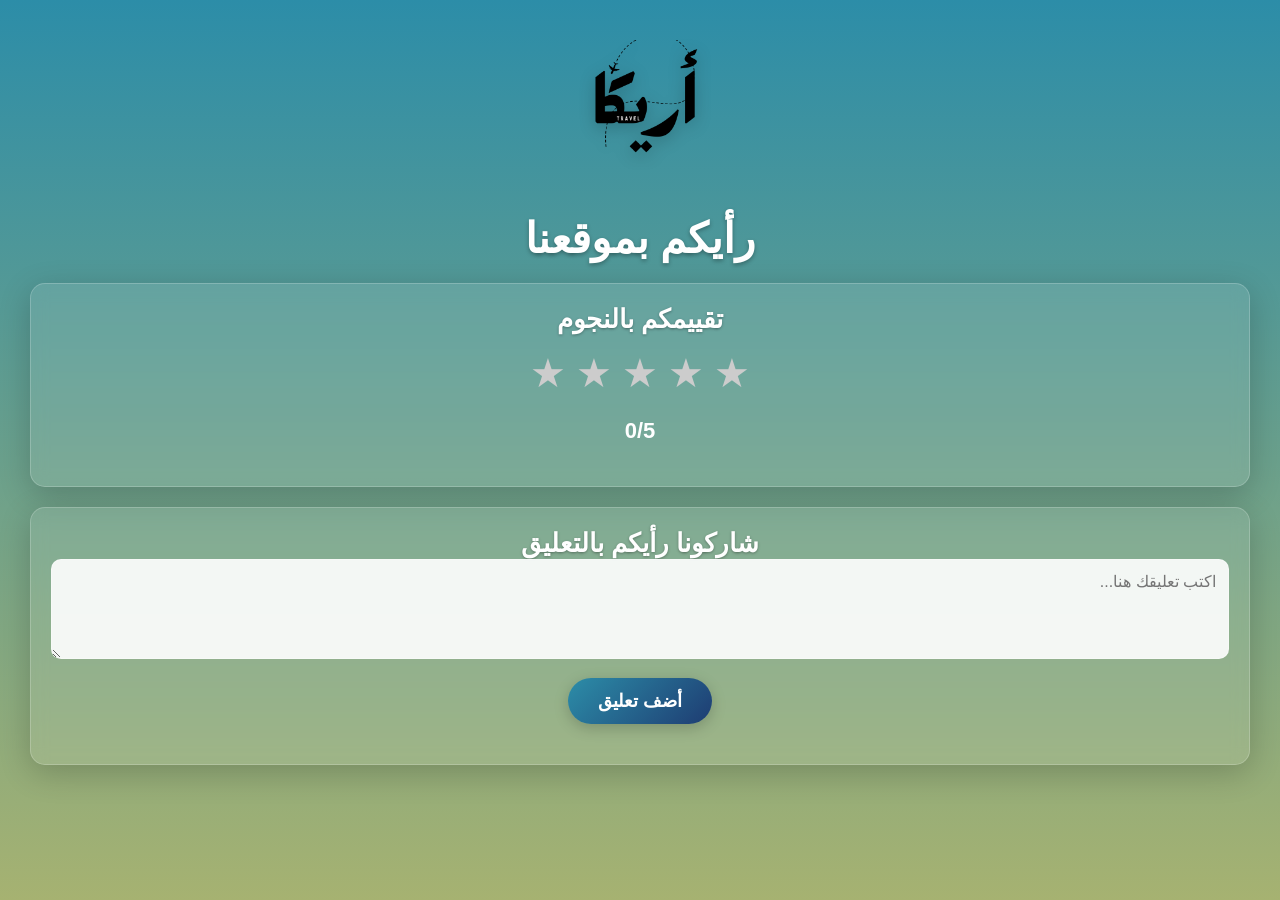
<file: comint.HTML>
<!DOCTYPE html>
<html lang="ar" dir="rtl">
<head>
    <meta charset="UTF-8">
    <meta name="viewport" content="width=device-width, initial-scale=1.0">
    <link rel="website icon" type="image/png" href="t.png">
    <title>التقييم والآراء - مسارات اريكا</title>
    <!-- استدعاء ملف الـ CSS -->
    <link rel="stylesheet" href="stayle2.css">
</head>
<body>

    <!-- قسم الشعار العلوي -->
    <div class="logo-container">
        <a href="index.html">
            <img src="t.png" alt="شعار أريكا للأسفار" class="logo-img">
        </a>
    </div>

    <!-- قسم التقييم والتعليقات -->
    <div class="sidebar">
        <h1>رأيكم بموقعنا</h1>
        
        <!-- قسم التقييم بالنظام النجمي -->
        <div id="rating">
            <h2>تقييمكم بالنجوم</h2>
            <div class="stars">
                <span class="star" data-rating="1">&#9733;</span>
                <span class="star" data-rating="2">&#9733;</span>
                <span class="star" data-rating="3">&#9733;</span>
                <span class="star" data-rating="4">&#9733;</span>
                <span class="star" data-rating="5">&#9733;</span>
            </div>
            <p id="rating-value">0/5</p>
        </div>
        
        <!-- قسم إضافة التعليقات -->
        <div id="comments">
            <h2>شاركونا رأيكم بالتعليق</h2>
            <textarea id="comment-box" placeholder="اكتب تعليقك هنا..."></textarea>
            <button id="comment-button">أضف تعليق</button>
            <ul id="comment-list"></ul>
        </div>
    </div>

    <!-- كود البرمجة والتفاعل JS -->
    <script>
        const stars = document.querySelectorAll('.star');
        const ratingValue = document.getElementById('rating-value');
        const commentBox = document.getElementById('comment-box');
        const commentButton = document.getElementById('comment-button');
        const commentList = document.getElementById('comment-list');

        // التفاعل مع النجوم
        stars.forEach(star => {
            star.addEventListener('click', () => {
                const rating = parseInt(star.getAttribute('data-rating'));
                ratingValue.textContent = rating + '/5';
                stars.forEach(innerStar => {
                    if (parseInt(innerStar.getAttribute('data-rating')) <= rating) {
                        innerStar.classList.add('rated');
                    } else {
                        innerStar.classList.remove('rated');
                    }
                });
            });
        });

        // إضافة التعليق
        commentButton.addEventListener('click', () => {
            const comment = commentBox.value;
            if (comment.trim() !== '') {
                const li = document.createElement('li');
                li.textContent = comment;
                commentList.appendChild(li);
                commentBox.value = '';
            }
        });
    </script>

</body>
</html>
</file>
<file: stayle2.css>
body {
    /* تدرج درامي وأنيق يناسب مواقع السفر */
    background: linear-gradient(#2a445f, #2c8da8 0%, #a6b271 100%);
    background-repeat: no-repeat;
    background-size: cover;
    background-attachment: fixed;
    min-height: 100vh;
    margin: 0;
    padding: 30px;
    box-sizing: border-box;
    direction: rtl; /* الضبط للغة العربية */
    font-family: 'Segoe UI', Tahoma, Geneva, Verdana, sans-serif;
    color: #ffffff;
}



h1 {
    font-size: 42px;
    color: #ffffff;
    text-align: center;
    margin-top: 10px;
    margin-bottom: 20px;
    text-shadow: 0 2px 4px rgba(0, 0, 0, 0.3);
}

h2 {
    font-size: 26px;
    color: #ffffff;
    text-align: center;
    margin: 0;
    text-shadow: 0 1px 3px rgba(0, 0, 0, 0.3);
}

p {
    font-size: 18px;
    line-height: 1.8;
    color: rgba(255, 255, 255, 0.95);
    margin: 0 0 15px 0;
}

.content-section {
    margin-bottom: 40px;
}


.video-section {
    display: flex;
    justify-content: center;
    align-items: center;
    margin: 30px 0;
    width: 100%;
}

.video-card {
    width: 100%;
    max-width: 750px;
    background: rgba(255, 255, 255, 0.12);
    backdrop-filter: blur(15px);
    -webkit-backdrop-filter: blur(15px);
    border: 1px solid rgba(255, 255, 255, 0.25);
    border-radius: 20px;
    padding: 12px;
    box-shadow: 0 15px 35px rgba(0, 0, 0, 0.25);
    transition: transform 0.3s ease, box-shadow 0.3s ease;
}

.video-card:hover {
    transform: translateY(-5px);
    box-shadow: 0 20px 40px rgba(0, 0, 0, 0.35);
}

.video-wrapper {
    width: 100%;
    border-radius: 14px;
    overflow: hidden;
}

.video-wrapper video {
    width: 100%;
    height: auto;
    display: block;
    border-radius: 14px;
    outline: none;
}


.image-container {
    display: flex;
    flex-direction: column;
    gap: 30px;
    margin-top: 20px;
}

/* بطاقات الصور والروابط */
.image-container a {
    display: flex;
    flex-direction: row; /* جعل الصورة والنص أفقياً في نفس السطر */
    align-items: center; /* محاذاة النص والصورة عمودياً مع المنتصف */
    gap: 25px; /* المسافة بين الصورة والنص */
    text-decoration: none !important; /* إزالة الخط الأزرق تحت الكلمات */
    background: rgba(255, 255, 255, 0.08); /* خلفية زجاجية شفافة لكامل العنصر */
    padding: 15px;
    border-radius: 18px;
    border: 1px solid rgba(255, 255, 255, 0.15);
    backdrop-filter: blur(10px);
    -webkit-backdrop-filter: blur(10px);
    transition: background 0.3s ease, transform 0.3s ease, box-shadow 0.3s ease;
}

/* التأثير عند التمرير بالماوس على البطاقة */
.image-container a:hover {
    background: rgba(255, 255, 255, 0.18);
    transform: translateX(-5px); /* تحريك خفيف لليسار */
    box-shadow: 0 10px 25px rgba(0, 0, 0, 0.2);
}

/* مظهر وتحسين الصور */
.image-container img {
    width: 250px;
    height: 250px;
    object-fit: cover; /* لضمان عدم تشوه أو مط الصورة */
    border-radius: 14px;
    box-shadow: 0 8px 16px rgba(0, 0, 0, 0.2);
    transition: transform 0.3s ease;
}

.image-container a:hover img {
    transform: scale(1.03); /* تكبير ناعم للصورة عند التمرير */
}

/* جعل النص والـ h2 يظهر على الشمال بشكل متناسق */
.image-container a h2 {
    text-align: right;
    font-size: 24px;
    color: #ffffff;
    font-weight: 600;
}

.logo-container {
    text-align: center;
    width: 100%;
    margin-bottom: 20px;
    padding-top: 10px;
}

.logo-container a {
    display: inline-block;
    text-decoration: none;
}

.logo-img {
    width: 150px; /* يمكنك تعديل الحجم حسب الرغبة */
    height: auto;
    filter: drop-shadow(0px 4px 8px rgba(0, 0, 0, 0.2)); /* إضافة ظل خفيف للبروز فوق الخلفية المتدرجة */
    transition: transform 0.3s ease, filter 0.3s ease;
}

/* تأثير حركة لطيف عند التمرير بالماوس فوق الشعار */
.logo-container a:hover .logo-img {
    transform: scale(1.08);
    filter: drop-shadow(0px 6px 12px rgba(0, 0, 0, 0.3));
}


/* الحاوية الرئيسية لقسم التقييم والتعليقات */
.sidebar #rating, 
.sidebar #comments {
    background: rgba(255, 255, 255, 0.1);
    backdrop-filter: blur(8px);
    border: 1px solid rgba(255, 255, 255, 0.2);
    border-radius: 15px;
    padding: 20px;
    margin-top: 20px;
    box-shadow: 0 8px 32px 0 rgba(0, 0, 0, 0.2);
}

/* تنسيق النجوم */
.stars {
    display: flex;
    justify-content: center;
    gap: 10px;
    margin: 15px 0;
    direction: ltr; /* لترتيب النجوم من اليسار لليمين */
}

.star {
    font-size: 40px;
    color: #ccc;
    cursor: pointer;
    transition: color 0.3s ease, transform 0.2s ease;
}

.star:hover {
    transform: scale(1.2);
}

/* لون النجمة عند التقييم */
.star.rated {
    color: #ffca28; /* لون ذهبي مشرق */
    text-shadow: 0 0 10px rgba(255, 202, 40, 0.5);
}

/* نص التقييم (0/5) */
#rating-value {
    font-size: 22px;
    font-weight: bold;
    color: #ffffff;
    text-align: center;
    margin-top: 5px;
}

/* مربع كتابة التعليق */
#comment-box {
    width: 100%;
    height: 100px;
    padding: 12px;
    border-radius: 10px;
    border: 1px solid rgba(255, 255, 255, 0.3);
    background: rgba(255, 255, 255, 0.9);
    font-size: 16px;
    font-family: inherit;
    box-sizing: border-box;
    resize: vertical;
    outline: none;
    margin-bottom: 15px;
}

#comment-box:focus {
    border-color: #2c8da8;
    box-shadow: 0 0 8px rgba(44, 141, 168, 0.5);
}

/* زر إضافة التعليق */
#comment-button {
    background: linear-gradient(135deg, #2c8da8 0%, #1e3c72 100%);
    color: #ffffff;
    border: none;
    padding: 12px 30px;
    font-size: 18px;
    font-weight: bold;
    border-radius: 25px;
    cursor: pointer;
    transition: all 0.3s ease;
    display: block;
    margin: 0 auto;
    box-shadow: 0 4px 15px rgba(0, 0, 0, 0.2);
}

#comment-button:hover {
    transform: translateY(-2px);
    box-shadow: 0 6px 20px rgba(0, 0, 0, 0.3);
    background: linear-gradient(135deg, #3aa0be 0%, #2a5298 100%);
}

#comment-button:active {
    transform: translateY(0);
}

/* قائمة التعليقات المضافة */
#comment-list {
    list-style: none;
    padding: 0;
    margin-top: 20px;
}

#comment-list li {
    background: rgba(255, 255, 255, 0.2);
    color: #fff;
    padding: 12px 15px;
    border-radius: 8px;
    margin-bottom: 10px;
    border-right: 4px solid #ffca28; /* شريط ذهبي جانبي */
    word-wrap: break-word;
    font-size: 16px;
}
</file>
